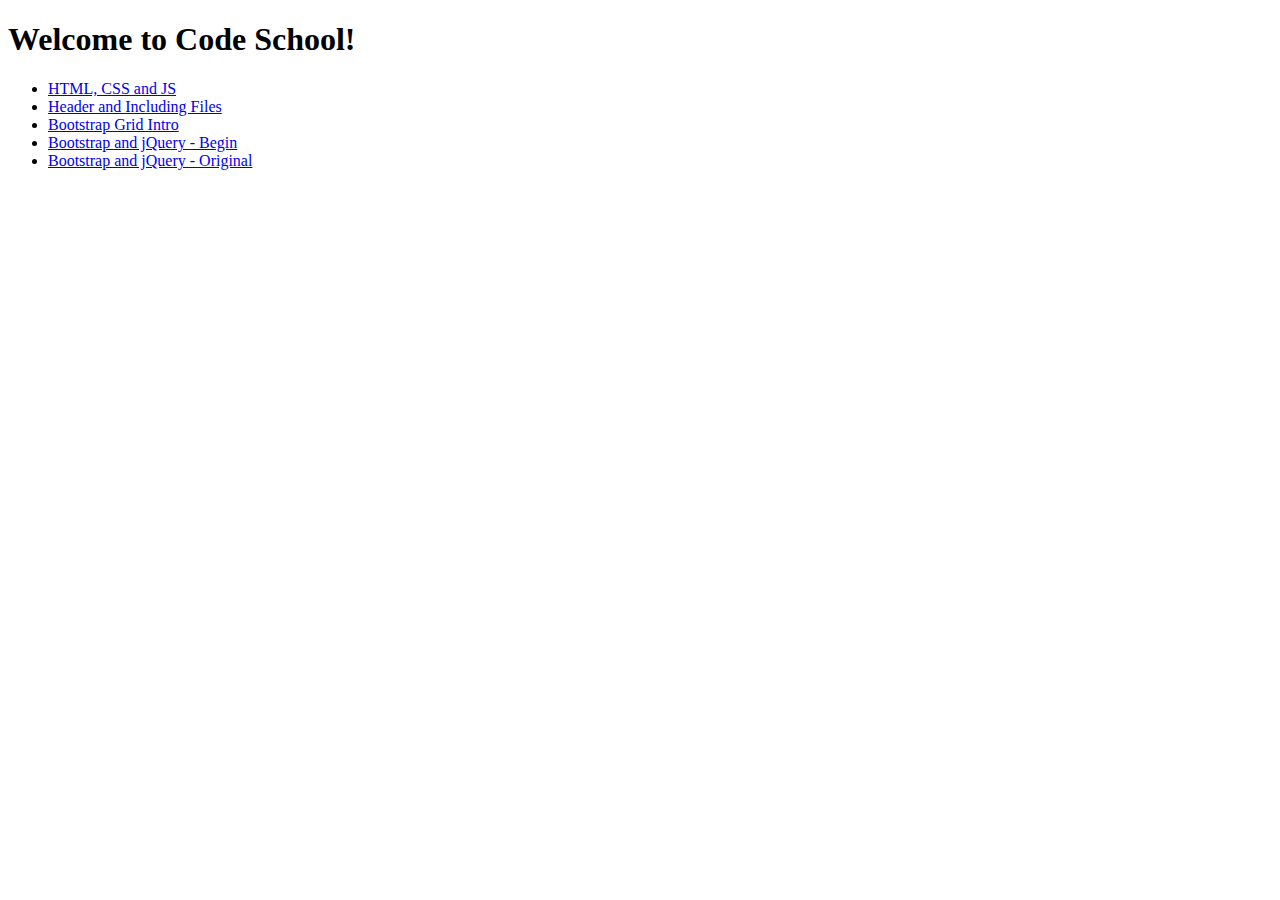
<file: index.html>
<!DOCTYPE html>
<html>
<head>
	<title>Code School</title>
</head>
<body>
<h1>Welcome to Code School!</h1>
<ul>
	<li><a href="FE_1_Finish/index.html">HTML, CSS and JS</a></li>
	<li><a href="FE_2_Finish/index.html">Header and Including Files</a></li>
	<li><a href="FE_3_Finish/index.html">Bootstrap Grid Intro</a></li>
	<li><a href="FE_5_Bootstrap_Begin/index.html">Bootstrap and jQuery - Begin</a></li>
	<li><a href="FE_5_Bootstrap_Original/index.html">Bootstrap and jQuery - Original</a></li>
</ul>
</body>
</html>
</file>
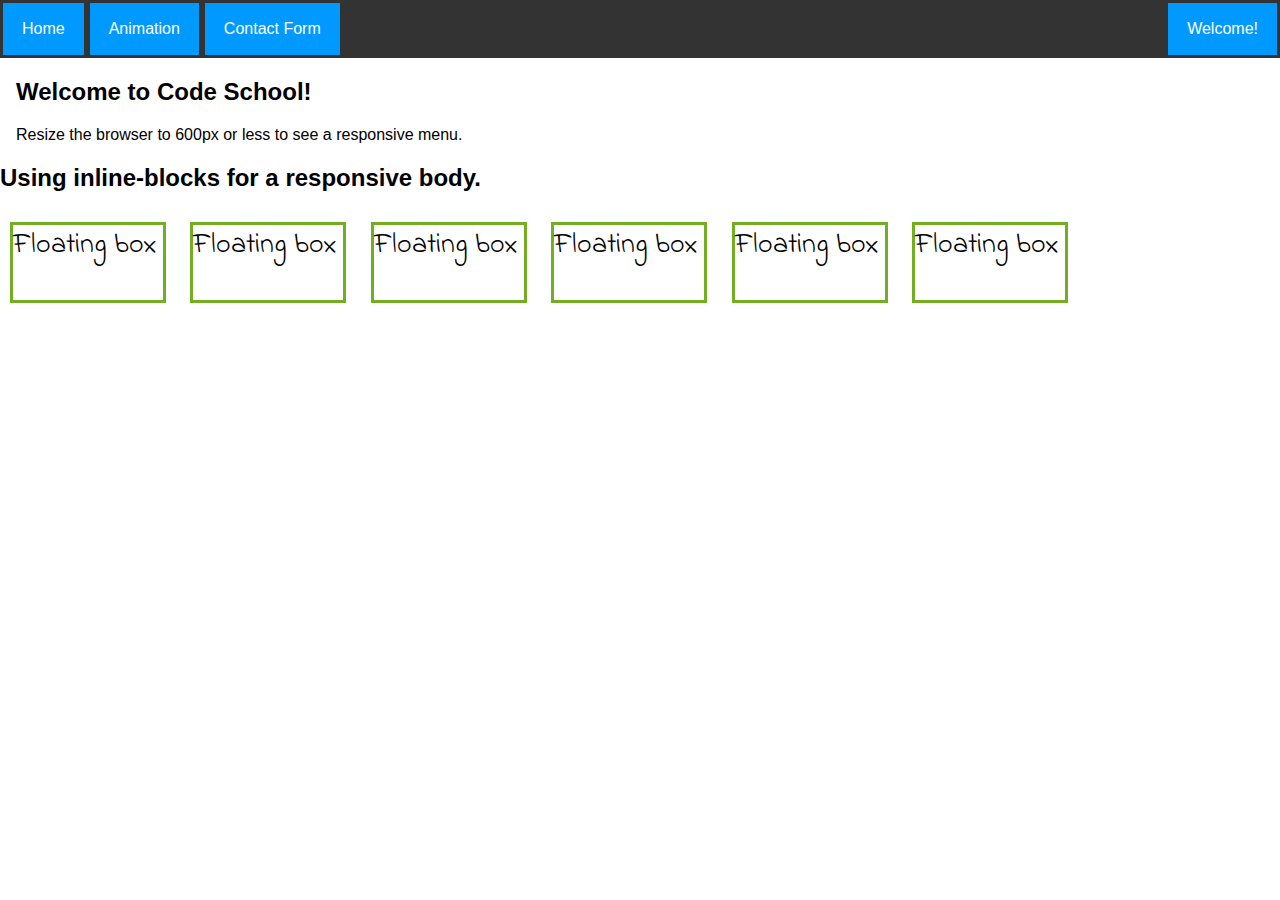
<file: FE_2_Finish/index.html>
<!DOCTYPE html>
<html>
<head>
  <meta name="viewport" content="width=device-width, initial-scale=1.0">
  <link href="https://fonts.googleapis.com/css?family=Indie+Flower" rel="stylesheet">
  <link rel="stylesheet" type="text/css" href="theme/style.css" />
  <script src="theme/include.js"></script>

</head>

<body>

  <div w3-include-html="theme/header.html"></div>

    <h2>Using inline-blocks for a responsive body.</h2>

    <div class="floating-box">Floating box</div>
    <div class="floating-box">Floating box</div>
    <div class="floating-box">Floating box</div>
    <div class="floating-box">Floating box</div>
    <div class="floating-box">Floating box</div>
    <div class="floating-box">Floating box</div>

    <script>
      BBDO.includeHTML();
    </script>

  </body>
</html>
</file>
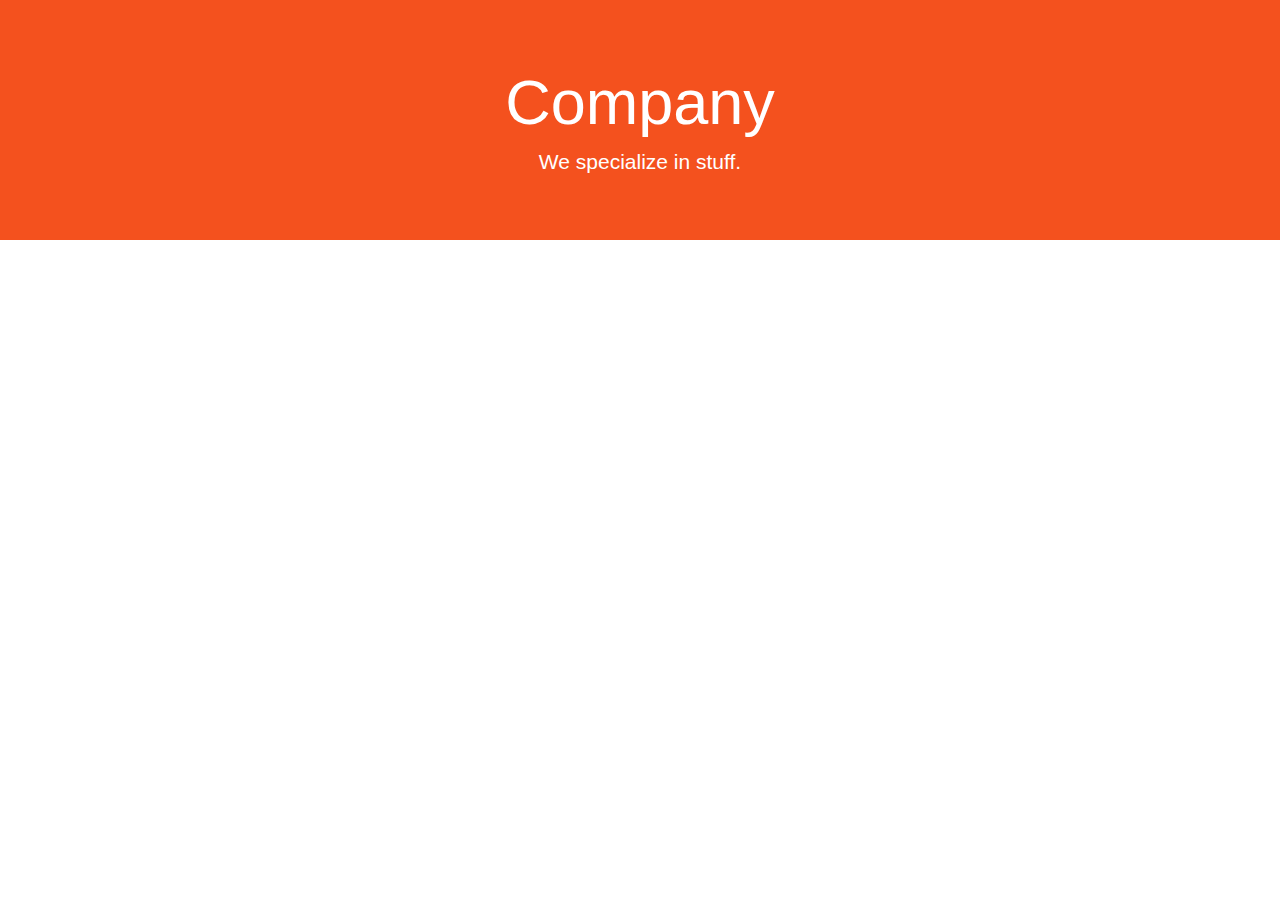
<file: FE_5_Bootstrap_Begin/index.html>
<!DOCTYPE html>
<html lang="en">
<head>
	<title>Bootstrap</title>
	<meta charset="utf-8">
	<meta name="viewport" content="width=device-width, initial-scale=1">
	<link rel="stylesheet" href="https://maxcdn.bootstrapcdn.com/bootstrap/3.3.7/css/bootstrap.min.css">
    <script src="https://ajax.googleapis.com/ajax/libs/jquery/1.12.4/jquery.min.js"></script>
    <script src="https://maxcdn.bootstrapcdn.com/bootstrap/3.3.7/js/bootstrap.min.js"></script>
	<style>
	.jumbotron { 
	    background-color: #f4511e; /* Orange */
	    color: #ffffff;
	}
	</style>
</head>
<body>
<div class="jumbotron text-center">
	<h1>Company</h1>
	<p>We specialize in stuff.</p>
</div>
	

</body>
</html>
</file>
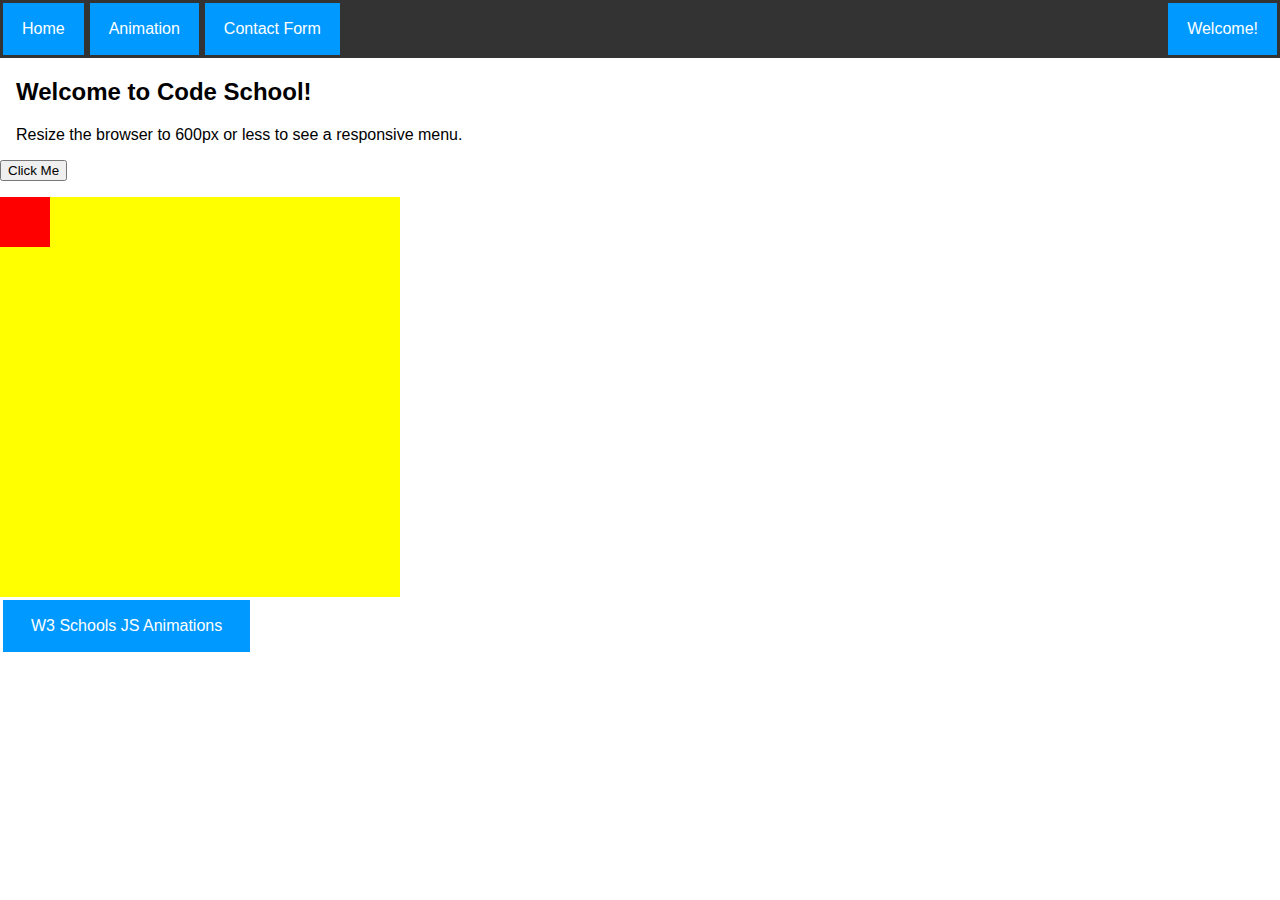
<file: FE_2_Finish/animate.html>
<!DOCTYPE html>
<html>
<head>
  <link rel="stylesheet" type="text/css" href="theme/style.css" />
  <script src="theme/include.js"></script>
</head>
<body>

  <div w3-include-html="theme/header.html">
  </div>

  <p>
    <button onclick="myMove()">Click Me</button>
  </p>

  <div id ="container">
    <div id ="animate"></div>
  </div>

  <a href="https://www.w3schools.com/js/js_htmldom_animate.asp">
    W3 Schools JS Animations
  </a>

  <script>
    BBDO.includeHTML();
  </script>

</body>
</html>
</file>
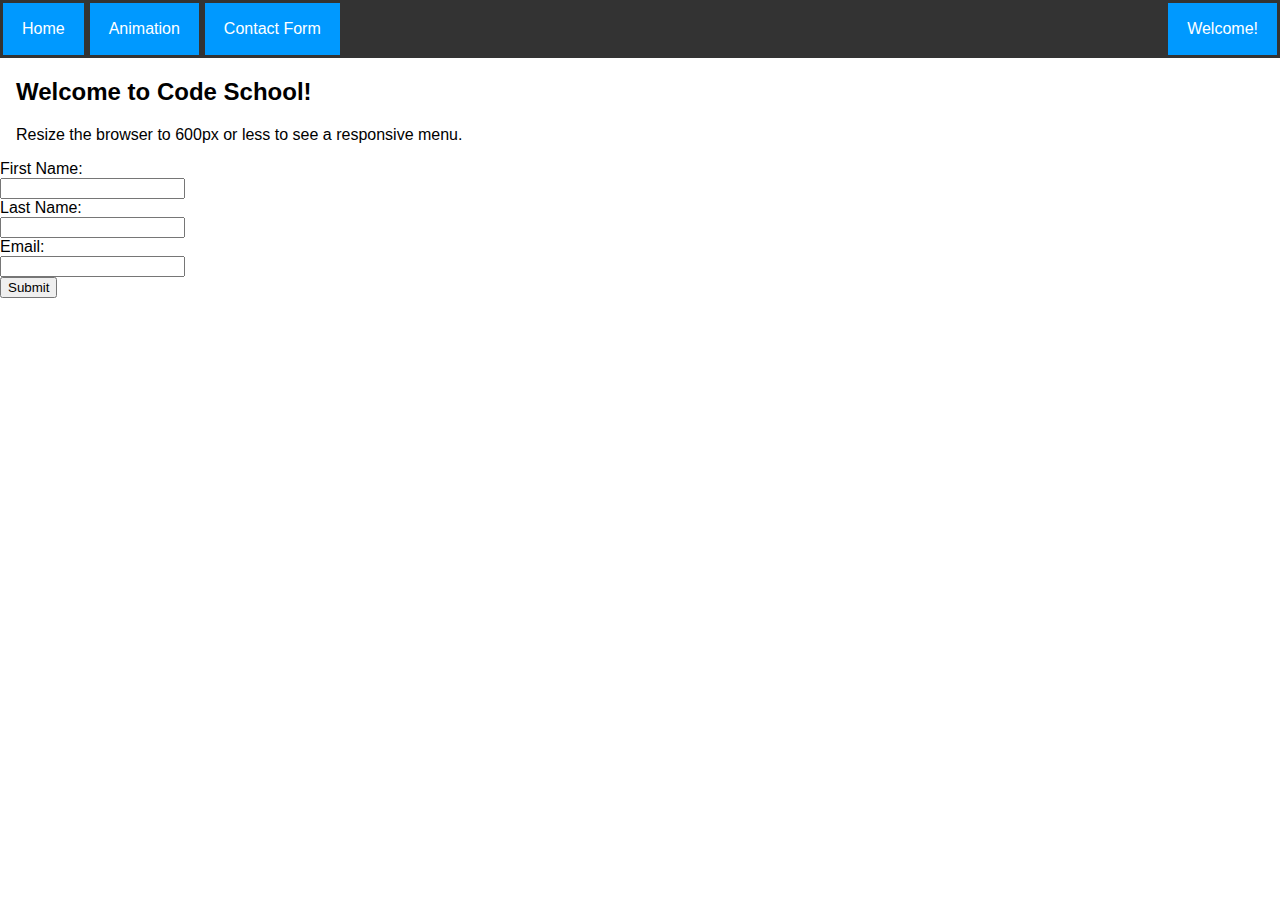
<file: FE_2_Finish/form.html>
<!DOCTYPE html>
<html>
<head>
  <link href="https://fonts.googleapis.com/css?family=Barrio" rel="stylesheet">
  <link rel="stylesheet" type="text/css" href="theme/style.css" />
  <script src="theme/include.js"></script>
</head>
<body>

  <div w3-include-html="theme/header.html">
  </div>


  <form name="myForm" action="#" onsubmit="return validateForm()" method="post">

    <div>First Name:</div>
    <div>
      <input type="text" name="first_name">
      <label id="first_name_val" class="val">
    </div>

    <div>Last Name:</div>
    <div>
      <input type="text" name="last_name">
      <label id="last_name_val" class="val">
    </div>

    <div>Email:</div>
    <div>
      <input type="text" name="email">
      <label id="email_val" class="val">
    </div>

    <div>
      <input type="submit" value="Submit">
    </div>

  </form>

  <div id="success_message">  </div>

  <script>
    BBDO.includeHTML();
  </script>

</body>
</html>
</file>
<file: FE_2_Finish/theme/style.css>
body {margin: 0;}

ul.topnav {
    list-style-type: none;
    margin: 0;
    padding: 0;
    overflow: hidden;
    background-color: #333;
}

ul.topnav li {float: left;}

ul.topnav li a {
    display: block;
    color: white;
    text-align: center;
    padding: 14px 16px;
    text-decoration: none;
}

ul.topnav li a:hover:not(.active) {background-color: #111;}
ul.topnav li a.active {background-color: #4CAF50;}
ul.topnav li.right {float: right;}

@media screen and (max-width: 600px){
    ul.topnav li.right,
    ul.topnav li {float: none;}
}

body {
  font-family: sans-serif;
}

a:link, a:visited {
    background-color:#0099ff;
    color: white;
    padding: 14px 25px;
    text-align: center;
    text-decoration: none;
    display: inline-block;
    border: 3px solid #0099ff;
    margin: 3px 3px 3px 3px;
}

a:hover, a:active {
    background-color: white;
    color:#0099ff;
    border: 3px solid #0099ff;
    margin: 3px 3px 3px 3px;
}

#main {
    text-align: center;
    color: grey;
    font-style: italic;
}

.floating-box {
    display: inline-block;
    width: 150px;
    height: 75px;
    margin: 10px;
    border: 3px solid #73AD21;
    font-family: 'Indie Flower', cursive;
    font-size:28px;
}

.after-box {
    border: 3px solid red;
}

#container {
  width: 400px;
  height: 400px;
  position: relative;
  background: yellow;
}
#animate {
  width: 50px;
  height: 50px;
  position: absolute;
  background-color: red;
}

.val {
  color: red;
  font-style: italic;
}
</file>
